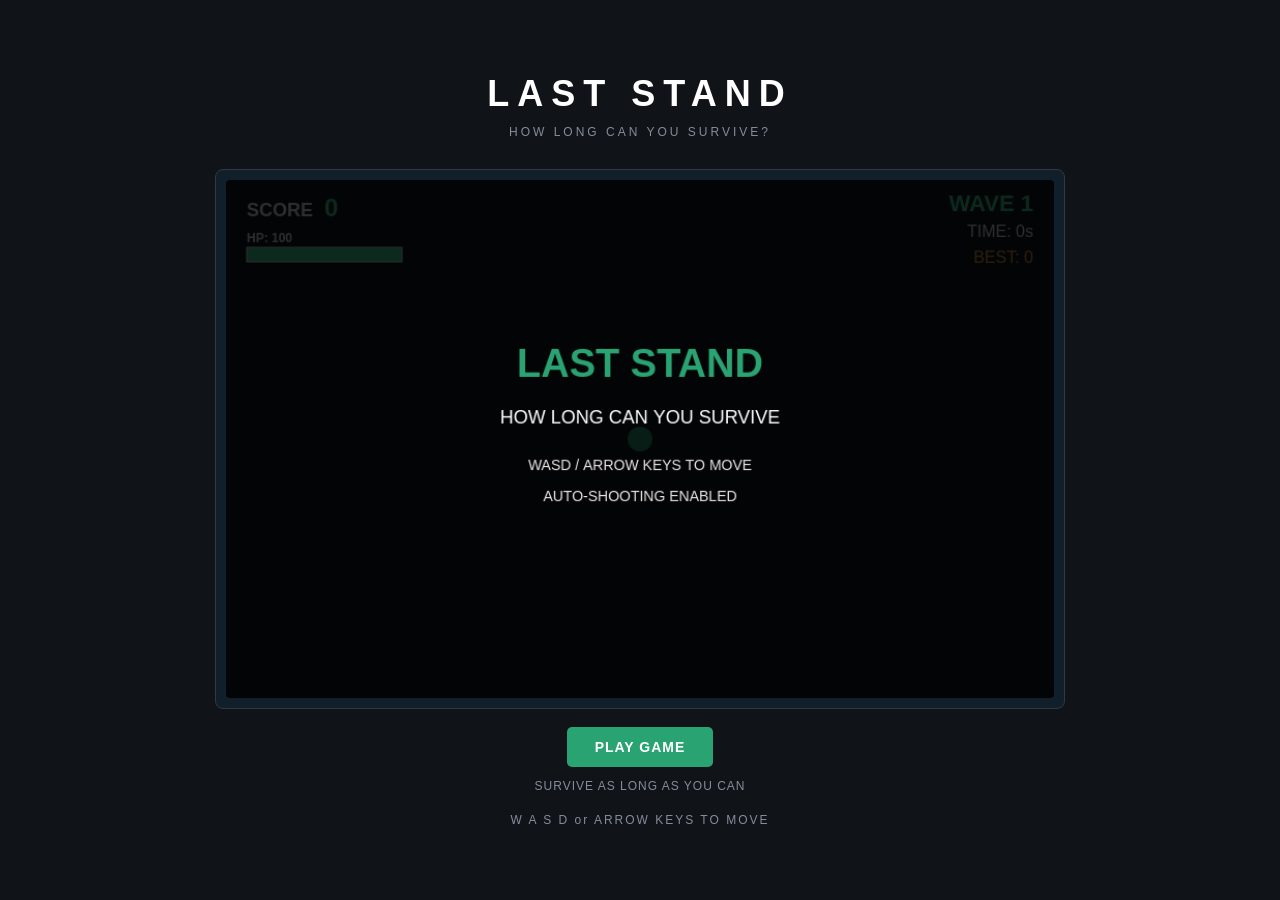
<file: index.html>
<!DOCTYPE html>
<html lang="en">
<head>
    <meta charset="UTF-8">
    <meta name="viewport" content="width=device-width, initial-scale=1.0">

    <title>LAST STAND - Survival Game</title>

    <meta name="description" content="Play LAST STAND,  a 2d survuval game. Fight off endless enemies and see how long you can survive!">

    <link rel="stylesheet" href="game.css">
</head>
<body>
    <main class="game-container">
        <header>
            <h1>LAST STAND</h1>
            <p>HOW LONG CAN YOU SURVIVE?</p>
        </header>

        <section class="game-area">
            <canvas 
                id="gameCanvas" 
                width="800" 
                height="500"
                aria-label="LAST STAND survival game arena"
                role="img">
            </canvas>
            <div id="joystick">
                <div id="joystick-stick"></div>
            </div>
        </section>

        <div class="game-controls">
            <button id="start-button">PLAY GAME</button>
            <button id="pause-button" hidden>PAUSE</button>
            <button id="restart-button" hidden>RESTART</button>
        </div>

        <p id="game-message">
            SURVIVE AS LONG AS YOU CAN
        </p>

        <footer>
            <p>W A S D or ARROW KEYS TO MOVE</p>
        </footer>
    </main>









<script src="game.js"></script>
</body>
</html>
</file>
<file: game.css>
* {
    margin: 0;
    padding: 0;
    box-sizing: border-box;
}

body {
    background: #101318;
    color: white;
    font-family: Arial, sans-serif;

    min-height: 100vh;
    display: flex;
    justify-content: center;
    align-items: center;
}

.game-container {
    width: 90%;
    max-width: 850px;
    text-align: center;
}

header h1 {
    font-size: 36px;
    letter-spacing: 8px;
    margin-bottom: 10px;
}

header p {
    color: #858d9b;
    font-size: 12px;
    letter-spacing: 3px;
    margin-bottom: 30px;
}

.game-area {
    border: 1px solid #303844;
    background: #101f29;
    padding: 10px;
    border-radius: 8px;
}

canvas {
    display: block;
    width: 100%;
    height: auto;
    background: #151b24;
    border-radius: 4px;
}

footer {
    margin-top: 20px;
    color: #858d9b;
    font-size: 12px;
    letter-spacing: 2px;
}

.game-controls {
    margin-top: 18px;
    display: flex;
    justify-content: center;
    gap: 12px;
}

.game-controls button {
    background: #2aa373;
    color: white;
    border: none;
    padding: 12px 28px;
    border-radius: 5px;
    font-size: 14px;
    font-weight: bold;
    cursor: pointer;
    letter-spacing: 1px;
}

.game-controls button:hover {
    background: #23865f;
}

#pause-button {
    background: #d69b32;
}

#pause-button:hover {
    background: #b98225;
}

#game-message {
    margin-top: 12px;
    color: #858d9b;
    font-size: 12px;
    letter-spacing: 1px;
}

#restart-button {
    background: #ff5263;
}

#restart-button:hover {
    background: #d94352;
}

/* Mobile joystick */

#joystick {
    display: none;
    position: fixed;
    bottom: 15px;
    left: 50%;
    transform: translateX(-50%);

    width: 70px;
    height: 70px;

    background: rgba(255, 255, 255, 0.15);
    border: 2px solid rgba(255, 255, 255, 0.3);
    border-radius: 50%;

    touch-action: none;
    z-index: 100;
}

#joystick-stick {
    position: absolute;
    width: 30px;
    height: 30px;

    top: 22px;
    left: 22px;

    background: rgba(42, 163, 115, 0.85);
    border: 2px solid white;
    border-radius: 50%;

    pointer-events: none;
}

.game-area {
    position: relative;
    border: 1px solid #303844;
    background: #101f29;
    padding: 10px;
    border-radius: 8px;
}

@media (hover: none) and (pointer: coarse) {
    #joystick {
        display: block;
    }

    footer {
        display: none;
    }
    #game-message {
        display: none;
    }
}
</file>
